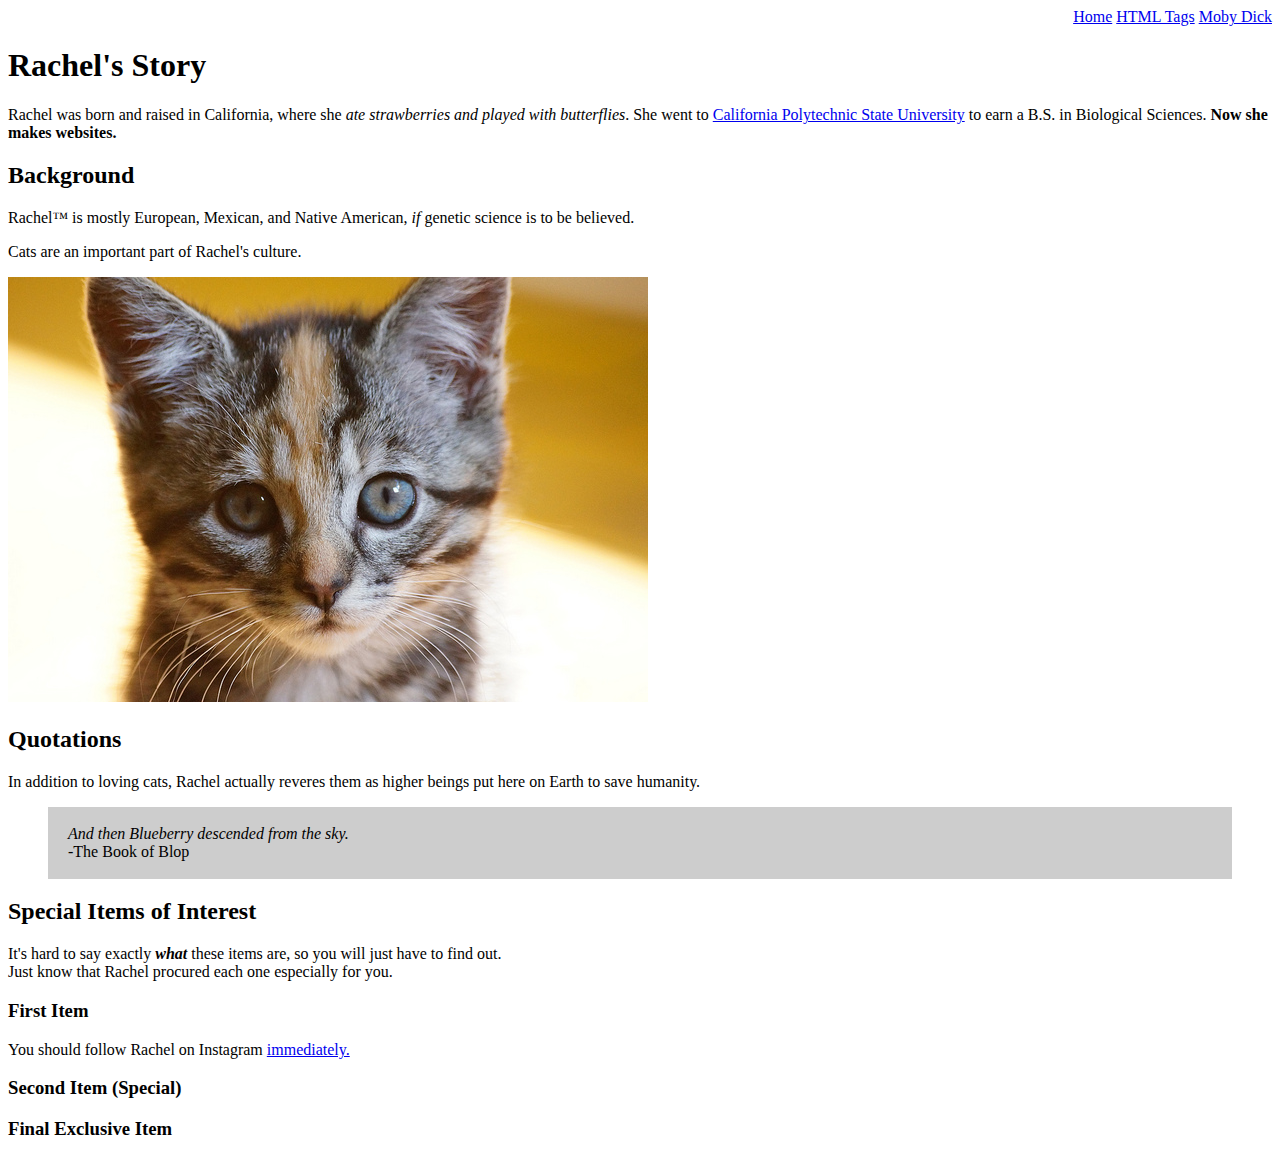
<file: index.html>
<!DOCTYPE html>
<html lang="en">
  <head>
    <title>Welcome to Rachel</title>
    <meta charset="utf-8">
    <link rel="stylesheet" href="css/main.css">

  </head>
  <body>

  <div id="main-nav" class="nav-menu">
    <a href="index.html" class:"nav-spacing">Home</a>
    <a href="tags.html" class:"nav-spacing">HTML Tags</a>
    <a href="moby_dick.html" class:"nav-spacing">Moby Dick</a>
  </div>


    <h1>Rachel's Story</h1>

      <p>
      Rachel was born and raised in California, where she <em>ate strawberries and played with butterflies</em>. She went to <a href="https://www.calpoly.edu/">California Polytechnic State University</a> to earn a B.S. in Biological Sciences. <strong>Now she makes websites.</strong>
      </p>
    <h2>Background</h2>
      <p>
        Rachel™ is mostly European, Mexican, and Native American, <em>if</em> genetic science is to be believed.
      </p>
      <p>
        Cats are an important part of Rachel's culture.
      </p>
      <a href="https://www.flickr.com/photos/deborah_s_perspective/14144861329">
        <img src="images/kitten.jpg" alt="A vicious feline">
      </a>

<h2>Quotations</h2>
  <p>
    In addition to loving cats, Rachel actually reveres them as higher beings put here on Earth to save humanity.
  <p>

  <blockquote style="padding: 2px 20px; background: #cdcdcd;">
    <p>
      <em>And then Blueberry descended from the sky.</em>
      <br>
      -The Book of Blop
    </p>
  </blockquote>


    <h2>Special Items of Interest</h2>
      <p>
        It's hard to say exactly <em><strong>what</strong></em> these items are, so you will just have to find out.<br> Just know that Rachel procured each one especially for you.
      </p>
    <h3>First Item</h3>
      <p>
        You should follow Rachel on Instagram
        <a href="https://instagram.com/racheljamxho" target="_blank" rel="noopener">immediately.</a>
    <h3>Second Item (Special)</h3>
    <h3>Final Exclusive Item</h3>
  </body>
</html>
</file>
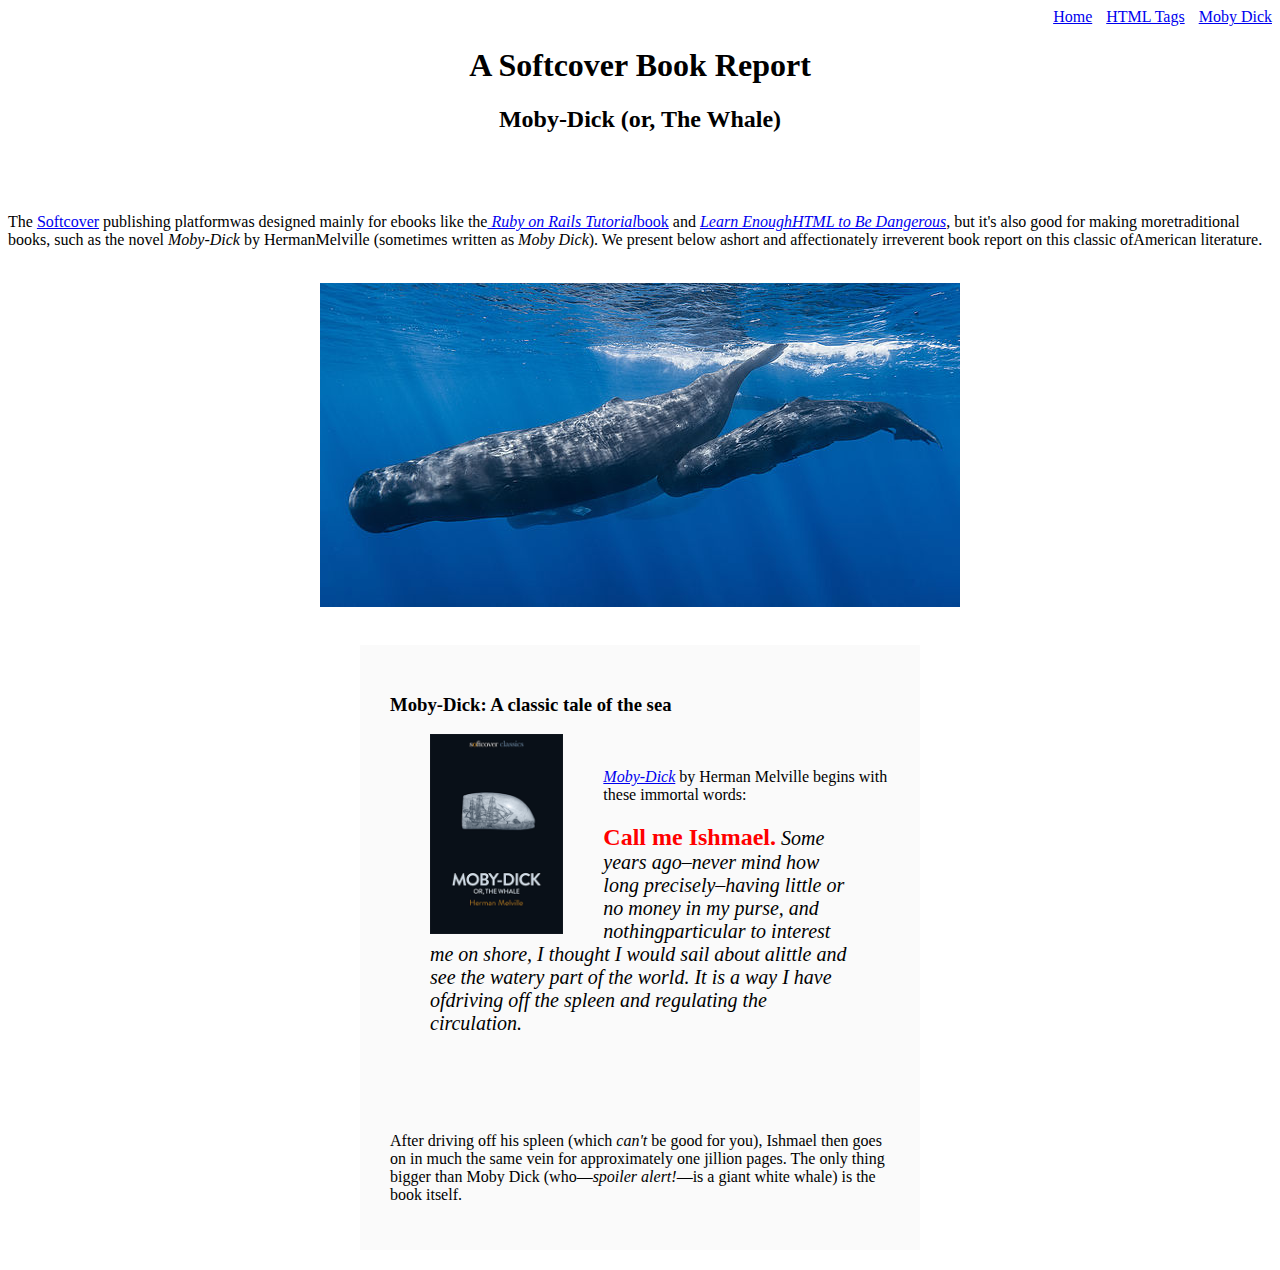
<file: moby_dick.html>
<!DOCTYPE html>
<html lang="en">
  <head>
    <title>Moby Dick</title>
    <meta charset="utf-8">
  </head>
  <body>
    <div style="text-align: right;">
      <a href="index.html">Home</a>
      <a href="tags.html" style="margin-left: 10px;">HTML Tags</a>
      <a href="moby_dick.html" style="margin-left: 10px;">Moby Dick</a>
    </div>
    <header style="text-align: center; margin: 0 0 80px;">
      <h1>A Softcover Book Report</h1>
      <h2>Moby-Dick (or, The Whale)</h2>
    </header>
    <div>
<p>
       The <a href="https://www.softcover.io/">Softcover</a> publishing platform
       ​was designed mainly for ebooks like the
       ​<a href="https://railstutorial.org/book"><em> Ruby on Rails Tutorial </em>
      ​book</a> and <a href="https://learnenough.com/html"><em>Learn Enough
       ​HTML to Be Dangerous</em></a>, but it's also good for making more
       ​traditional books, such as the novel <em>Moby-Dick</em> by Herman
       ​Melville (sometimes written as <em>Moby Dick</em>). We present below a
       ​short and affectionately irreverent book report on this classic of
       ​American literature.
  </p>
</div>

<a href="https://commons.wikimedia.org/wiki/File:Sperm_whale_pod.jpg">
     ​<img src="images/sperm_whales.jpg" alt="Aquatic animals" style="display: block; margin: 0 auto;">
   ​</a>

  <div style="width: 500px; margin: 20px auto; padding: 30px; background-color: #fafafa">
    <h3>Moby-Dick: A classic tale of the sea</h3>

    <a href="https://www.softcover.io/read/6070fb03/moby-dick"
       target="_blank" rel="noopener">
       ​<img src="images/moby_dick.png" alt="Moby Dick" height="200px" style="float: left; display: block; margin: 0 40px;">
    ​</a>

    ​<p>
    ​<a href="https://www.softcover.io/read/6070fb03/moby-dick"  target="_blank" rel="noopener">
      ​<em>Moby-Dick</em></a>
      ​ by Herman Melville begins with these immortal words:
  ​</p>

  <blockquote style="font-style: italic; font-size: 20px;">
<p>
      <span style="font-style: normal; font-size: 24px; font-weight: bold; color: red;">Call me Ishmael.</span> Some years ago–never mind how long precisely–having little or no money in my purse, and nothing
         ​particular to interest me on shore, I thought I would sail about a
         ​little and see the watery part of the world. It is a way I have of
         ​driving off the spleen and regulating the circulation.
         </p>
       ​ </blockquote>

       ​<p>
  ​After driving off his spleen (which <em>can't</em> be good for you), Ishmael then goes on in much the same vein for approximately one jillion pages. The only thing bigger than Moby Dick (who—<em>spoiler ​alert!</em>—is a giant white whale) is the book itself.
​    </p>
  </div>
</body>
</html>
</file>
<file: css/main.css>
.nav-menu {
    text-align: right;
  }


  .nav-spacing {
    margin-left: 10px;
  }
</file>
